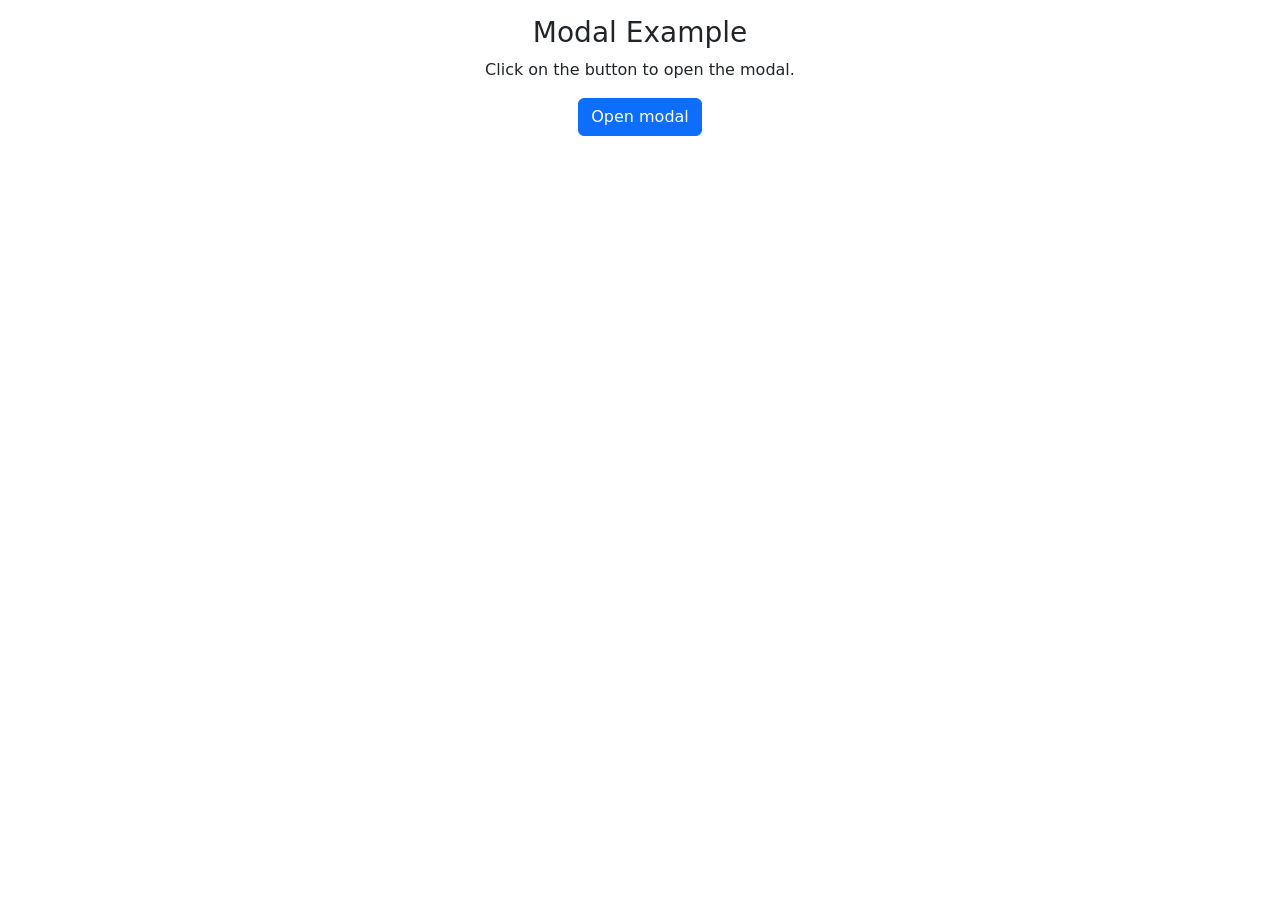
<file: test.html>
<!DOCTYPE html>
<html>
	<head>
		<!-- Load Bootstrap -->
		<link rel="stylesheet"
			href=
"https://stackpath.bootstrapcdn.com/bootstrap/5.0.0-alpha1/css/bootstrap.min.css"
			integrity=
"sha384-r4NyP46KrjDleawBgD5tp8Y7UzmLA05oM1iAEQ17CSuDqnUK2+k9luXQOfXJCJ4I"
			crossorigin="anonymous" />
		<script src=
"https://cdn.jsdelivr.net/npm/popper.js@1.16.0/dist/umd/popper.min.js"
				integrity=
"sha384-Q6E9RHvbIyZFJoft+2mJbHaEWldlvI9IOYy5n3zV9zzTtmI3UksdQRVvoxMfooAo"
				crossorigin="anonymous"></script>
		<script src=
"https://stackpath.bootstrapcdn.com/bootstrap/5.0.0-alpha1/js/bootstrap.min.js"
				integrity=
"sha384-oesi62hOLfzrys4LxRF63OJCXdXDipiYWBnvTl9Y9/TRlw5xlKIEHpNyvvDShgf/"
				crossorigin="anonymous"></script>

				<link href="https://cdn.jsdelivr.net/npm/bootstrap@5.1.3/dist/css/bootstrap.min.css" rel="stylesheet">
  <script src="https://cdn.jsdelivr.net/npm/bootstrap@5.1.3/dist/js/bootstrap.bundle.min.js"></script>
	</head>
	<body style="text-align: center;">
		<div class="container mt-3">
			<h3>Modal Example</h3>
			<p>Click on the button to open the modal.</p>
			
			<button type="button" class="btn btn-primary" data-bs-toggle="modal" data-bs-target="#myModal">
			  Open modal
			</button>
		  </div>
		  
		  <!-- The Modal -->
		  <div class="modal" id="myModal">
			<div class="modal-dialog">
			  <div class="modal-content">
		  
				<!-- Modal Header -->
				<div class="modal-header">
				  <h4 class="modal-title">Modal Heading</h4>
				  <button type="button" class="btn-close" data-bs-dismiss="modal"></button>
				</div>
		  
				<!-- Modal body -->
				<div class="modal-body">
				  Modal body..
				</div>
		  
				<!-- Modal footer -->
				<div class="modal-footer">
				  <button type="button" class="btn btn-danger" data-bs-dismiss="modal">Close</button>
				</div>
		  
			  </div>
			</div>
		  </div>
		  
	</body>
</html>
</file>
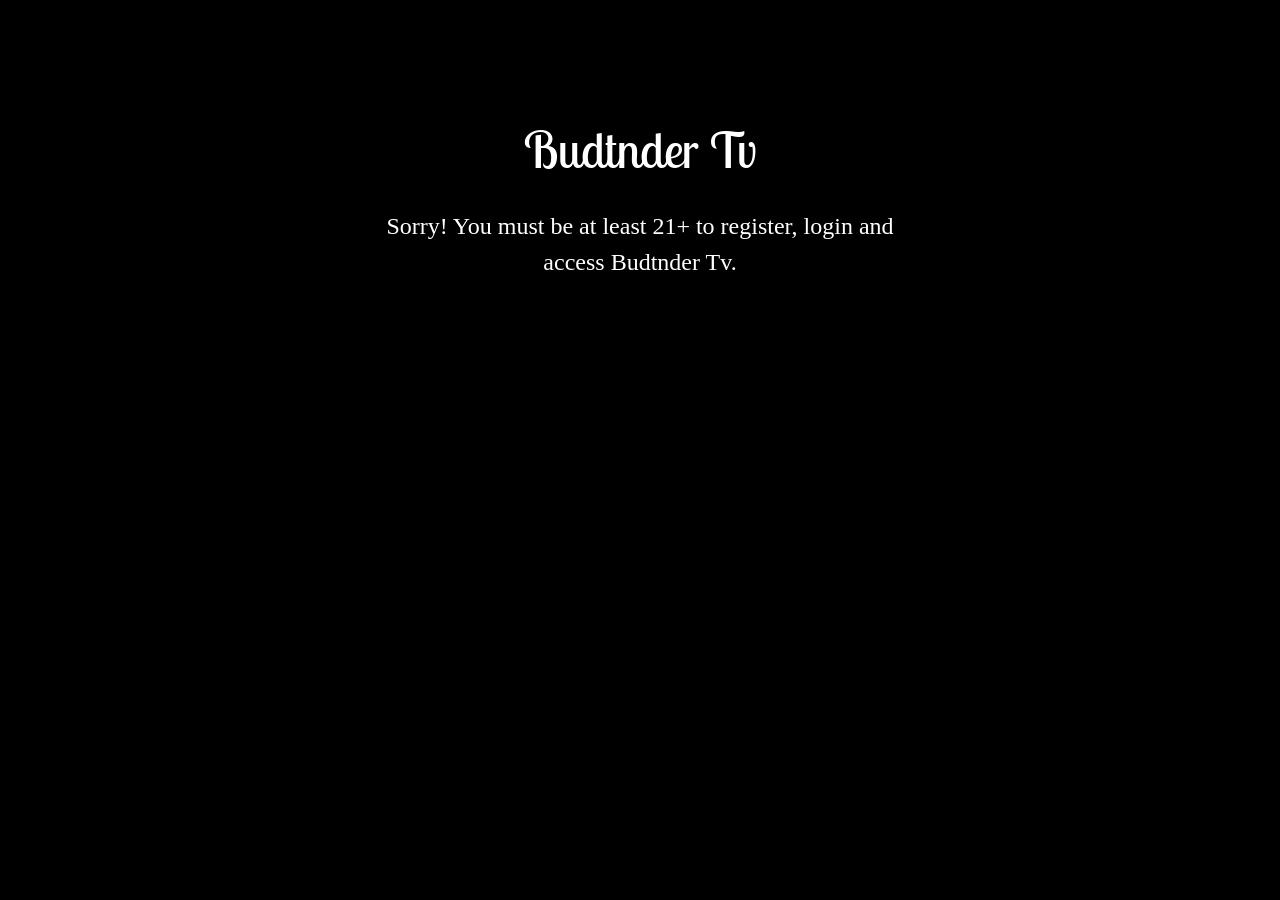
<file: verificationfailed.html>
<!DOCTYPE html>
<html lang="en">
  <head>
    <meta charset="UTF-8" />
    <meta http-equiv="X-UA-Compatible" content="IE=edge" />
    <meta name="viewport" content="width=device-width, initial-scale=1.0" />

    <link rel="preconnect" href="https://fonts.googleapis.com">
<link rel="preconnect" href="https://fonts.gstatic.com" crossorigin>
<link href="https://fonts.googleapis.com/css2?family=Lobster+Two:ital@1&display=swap" rel="stylesheet">

    <link rel="stylesheet" href="css/bootstrap.min.css" />
    <link rel="stylesheet" href="js/bootstrap.min.js" />

    <link rel="stylesheet" href="styles/verification.css" />

    <title>Budtnder Tv | Verification Failed</title>
  </head>

  <body
    id="consent"
    data-new-gr-c-s-check-loaded="14.1047.0"
    data-gr-ext-installed=""
  >
    <div class="container">
      <div class="row">
        <form class="text-center consentForm" action="">
          <h1 class="consentBJ mb-2">Budtnder Tv</h1>
          <div class="consentQuestion">
            Sorry! You must be at least 21+ to register, login and
            access Budtnder Tv.
          </div>
        </form>
      </div>
    </div>

    <iframe class="hs-iframe hidden"></iframe>
    <div class="hs-iframe-controls hidden"></div>
  </body>
</html>
</file>
<file: styles/verification.css>
#consent {
    min-height: 100vh;
    background-color: black;
}

.consentForm {
    margin-top: 120px;
    margin-bottom: 80px;
    width: 50%;
    margin-left: 25%;
}

.consentBJ {
    font-family: 'Lobster Two', cursive;
    font-size: 50px;
    color: white;
    padding-bottom: 20px;
}

.consentQuestion {
    font-family: 'Avenir';
    font-size: 24px;
    color: #ffffff;
}

.consentOptions, .consentQuestion, .consentFailedResponse {
    animation-name: fadeIn;
    animation-duration: 3s;
}

.consentOptions {
    display: flex;
    flex-wrap: wrap;
    /* align-items: center; */
    justify-content: space-between;
    margin: auto;
}

.consentYes {
    font-family: 'Avenir';
    padding: 10px 40px;
    border-radius: 50px;
    font-size: 24px;
    text-decoration: none;
    border: solid 1px white;
    background: black;
    color: white;
    margin-bottom: 7%;  
}

.consentNo {
    font-family: 'Avenir';
    padding: 10px 40px;
    border-radius: 50px;
    font-size: 24px;
    text-decoration: none;
    border: solid 1px white;
    background: black;
    color: white;
    margin-bottom: 7%;  
    /* margin-left: 15px; */
}
</file>
